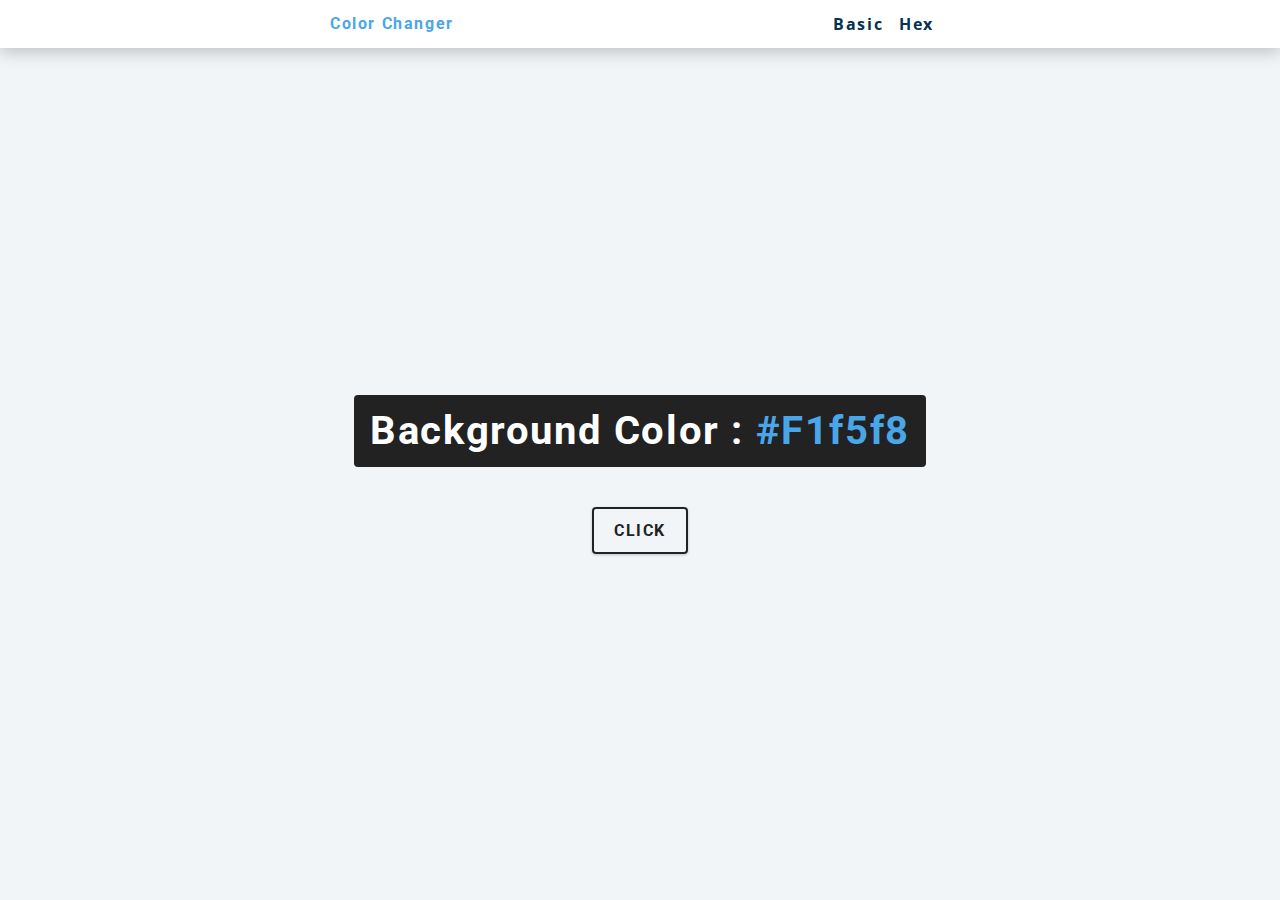
<file: index.html>
<!DOCTYPE html>
<html lang="en">
  <head>
    <meta charset="UTF-8" />
    <meta name="viewport" content="width=device-width, initial-scale=1.0" />
    <title>Color Flipper || Simple</title>

    <!-- styles -->
    <link rel="stylesheet" href="styles.css" />
  </head>
  <body>
    <nav>
      <div class="nav-center">
        <!-- Name of the Heading -->
        <h4>color changer</h4>
        <ul class="nav-links">
          <li>
            <a href="index.html">basic</a>
          </li>
          <li>
            <a href="hex.html">hex</a>
          </li>
        </ul>
      </div>
    </nav>
    <main>
      <div class="container">
        <h2>Background color : <span class="color">
          #f1f5f8
        </span></h2>
        <button class="button button-hero" id="button">click</button>
      </div>
    </main>
    <!-- javascript -->
    <script src="app.js"></script>
  </body>
</html>
</file>
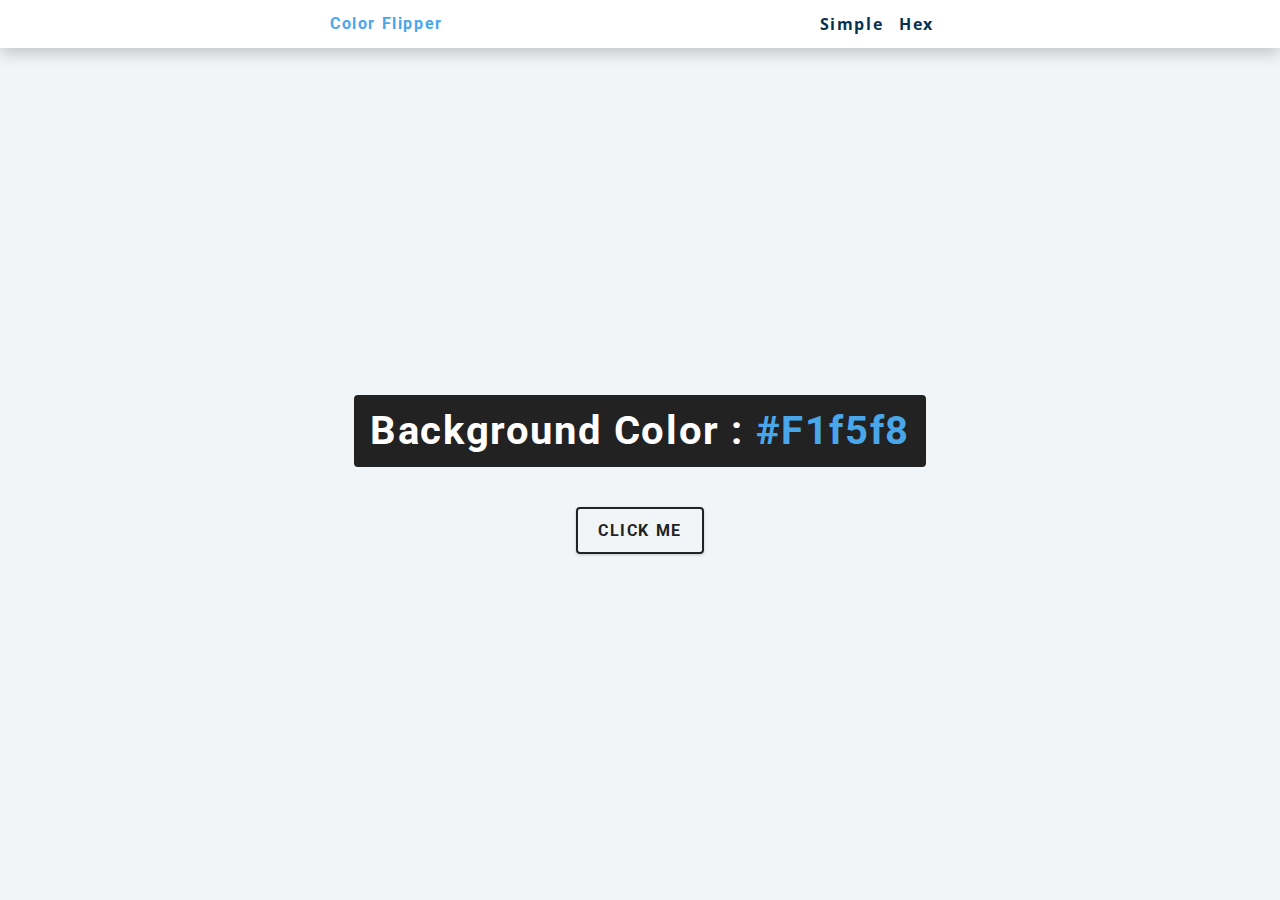
<file: hex.html>
<!DOCTYPE html>
<html lang="en">
  <head>
    <meta charset="UTF-8" />
    <meta name="viewport" content="width=device-width, initial-scale=1.0" />
    <title>
      Color Flipper || Simple
    </title>

    <!-- styles -->
    <link rel="stylesheet" href="styles.css" />
  </head>

  <body>
    <nav>
      <div class="nav-center">
        <h4>color flipper</h4>
        <ul class="nav-links">
          <li><a href="index.html">simple</a></li>
          <li><a href="hex.html">hex</a></li>
        </ul>
      </div>
    </nav>
    <main>
      <div class="container">
        <h2>background color : <span class="color">#f1f5f8</span></h2>
        <button class="button button-hero" id="button">click me</button>
      </div>
    </main>
    <!-- javascript -->
    <script src="hex.js"></script>
  </body>
</html>
</file>
<file: styles.css>
/*
=============== 
Fonts
===============
*/
@import url("https://fonts.googleapis.com/css?family=Open+Sans|Roboto:400,700&display=swap");

/*
=============== 
Variables
===============
*/

:root {
  /* dark shades of primary color*/
  --clr-primary-1: hsl(205, 86%, 17%);
  --clr-primary-2: hsl(205, 77%, 27%);
  --clr-primary-3: hsl(205, 72%, 37%);
  --clr-primary-4: hsl(205, 63%, 48%);
  /* primary/main color */
  --clr-primary-5: hsl(205, 78%, 60%);
  /* lighter shades of primary color */
  --clr-primary-6: hsl(205, 89%, 70%);
  --clr-primary-7: hsl(205, 90%, 76%);
  --clr-primary-8: hsl(205, 86%, 81%);
  --clr-primary-9: hsl(205, 90%, 88%);
  --clr-primary-10: hsl(205, 100%, 96%);
  /* darkest grey - used for headings */
  --clr-grey-1: hsl(209, 61%, 16%);
  --clr-grey-2: hsl(211, 39%, 23%);
  --clr-grey-3: hsl(209, 34%, 30%);
  --clr-grey-4: hsl(209, 28%, 39%);
  /* grey used for paragraphs */
  --clr-grey-5: hsl(210, 22%, 49%);
  --clr-grey-6: hsl(209, 23%, 60%);
  --clr-grey-7: hsl(211, 27%, 70%);
  --clr-grey-8: hsl(210, 31%, 80%);
  --clr-grey-9: hsl(212, 33%, 89%);
  --clr-grey-10: hsl(210, 36%, 96%);
  --clr-white: #fff;
  --clr-red-dark: hsl(360, 67%, 44%);
  --clr-red-light: hsl(360, 71%, 66%);
  --clr-green-dark: hsl(125, 67%, 44%);
  --clr-green-light: hsl(125, 71%, 66%);
  --clr-black: #222;
  --ff-primary: "Roboto", sans-serif;
  --ff-secondary: "Open Sans", sans-serif;
  --transition: all 0.3s linear;
  --spacing: 0.1rem;
  --radius: 0.25rem;
  --light-shadow: 0 5px 15px rgba(0, 0, 0, 0.1);
  --dark-shadow: 0 5px 15px rgba(0, 0, 0, 0.2);
  --max-width: 1170px;
  --fixed-width: 620px;
}
/*
=============== 
Global Styles
===============
*/

*,
::after,
::before {
  margin: 0;
  padding: 0;
  box-sizing: border-box;
}
body {
  font-family: var(--ff-secondary);
  background: var(--clr-grey-10);
  color: var(--clr-grey-1);
  line-height: 1.5;
  font-size: 0.875rem;
}
ul {
  list-style-type: none;
}
a {
  text-decoration: none;
}
h1,
h2,
h3,
h4 {
  letter-spacing: var(--spacing);
  text-transform: capitalize;
  line-height: 1.25;
  margin-bottom: 0.75rem;
  font-family: var(--ff-primary);
}
h1 {
  font-size: 3rem;
}
h2 {
  font-size: 2rem;
}
h3 {
  font-size: 1.25rem;
}
h4 {
  font-size: 0.875rem;
}
p {
  margin-bottom: 1.25rem;
  color: var(--clr-grey-5);
}
@media screen and (min-width: 800px) {
  h1 {
    font-size: 4rem;
  }
  h2 {
    font-size: 2.5rem;
  }
  h3 {
    font-size: 1.75rem;
  }
  h4 {
    font-size: 1rem;
  }
  body {
    font-size: 1rem;
  }
  h1,
  h2,
  h3,
  h4 {
    line-height: 1;
  }
}
/*  global classes */

/* section */
.section {
  padding: 5rem 0;
}

.section-center {
  width: 90vw;
  margin: 0 auto;
  max-width: 1170px;
}
@media screen and (min-width: 992px) {
  .section-center {
    width: 95vw;
  }
}
main {
  min-height: 100vh;
  display: grid;
  place-items: center;
}

/*
=============== 
Nav
===============
*/
nav {
  background: var(--clr-white);
  height: 3rem;
  display: grid;
  align-items: center;
  box-shadow: var(--dark-shadow);
}
.nav-center {
  width: 90vw;
  max-width: var(--fixed-width);
  margin: 0 auto;
  display: flex;
  align-items: center;
  justify-content: space-between;
}
.nav-center h4 {
  margin-bottom: 0;
  color: var(--clr-primary-5);
}
.nav-links {
  display: flex;
}
nav a {
  text-transform: capitalize;
  font-weight: 700;
  font-size: 1rem;
  color: var(--clr-primary-1);
  letter-spacing: var(--spacing);
  margin-right: 1rem;
}
nav a:hover {
  color: var(--clr-primary-5);
}
/*
=============== 
Container
===============
*/
main {
  min-height: calc(100vh - 3rem);
  display: grid;
  place-items: center;
}
.container {
  text-align: center;
}
.container h2 {
  background: var(--clr-black);
  color: var(--clr-white);
  padding: 1rem;
  border-radius: var(--radius);
  margin-bottom: 2.5rem;
}
.color {
  color: var(--clr-primary-5);
}
.button-hero {
  font-family: var(--ff-primary);
  text-transform: uppercase;
  background: transparent;
  color: var(--clr-black);
  letter-spacing: var(--spacing);
  display: inline-block;
  font-weight: 700;
  transition: var(--transition);
  border: 2px solid var(--clr-black);
  cursor: pointer;
  box-shadow: 0 1px 3px rgba(0, 0, 0, 0.2);
  border-radius: var(--radius);
  font-size: 1rem;
  padding: 0.75rem 1.25rem;
}
.button-hero:hover {
  color: var(--clr-white);
  background: var(--clr-black);
}
</file>
